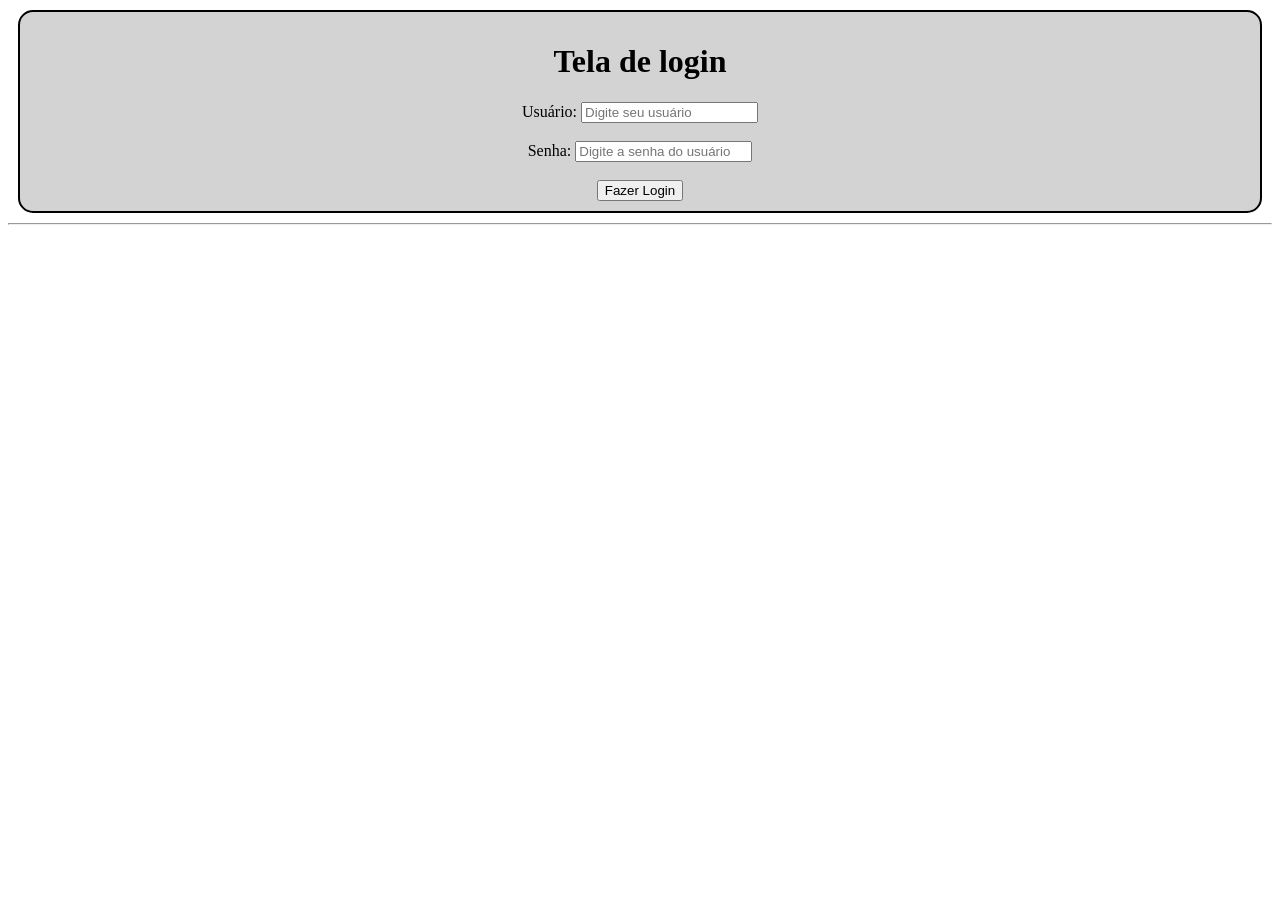
<file: Exercicio1/index.html>
<!DOCTYPE html>
<html lang="en">
<head>
    <meta charset="UTF-8">
    <meta name="viewport" content="width=device-width, initial-scale=1.0">
    <link rel="stylesheet" href="style.css">
    <title>Login</title>
</head>
<body>

    <center>
        <div>
            <h1>Tela de login</h1>

            <form id="formulario">
            <label for="usuario">Usuário:</label>
            <input type="text" placeholder="Digite seu usuário" id="usuario"><br><br>

            <label for="senha">Senha:</label>
            <input type="password" placeholder="Digite a senha do usuário" id="senha"><br><br>

            <button type="button" onclick="validar()">Fazer Login</button>
    
        </div>
    </form><hr>

    <p id="validacao"></p>
    </center>

    <script src="script.js"></script>

</body>
</html>
</file>
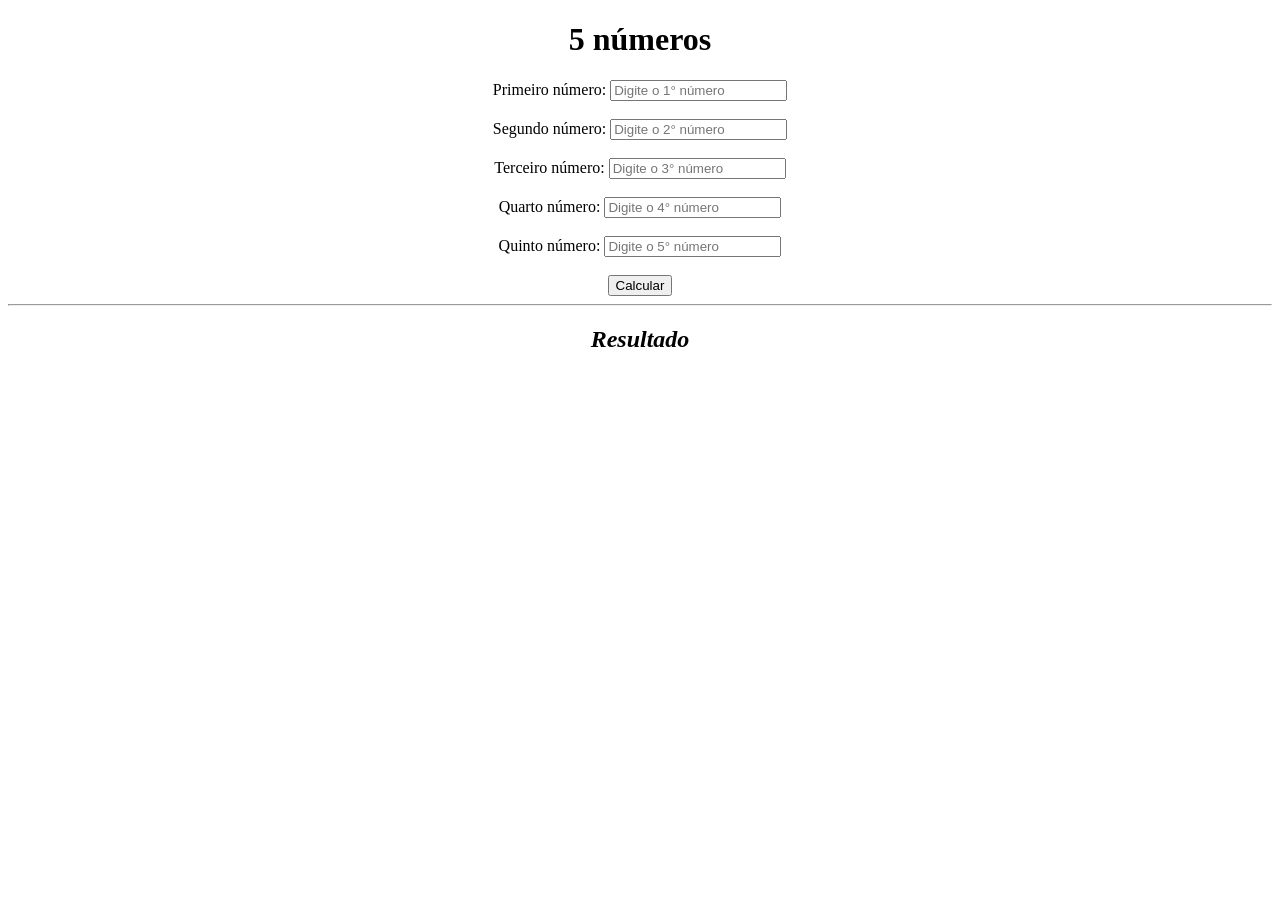
<file: Exercicio2/index.html>
<!DOCTYPE html>
<html lang="en">
<head>
    <meta charset="UTF-8">
    <meta name="viewport" content="width=device-width, initial-scale=1.0">
    <title>5 números</title>
</head>
<body>

    <center>
        <h1>5 números</h1>

        <form>
            <label for="n1">Primeiro número:</label>
            <input type="number" placeholder="Digite o 1° número" id="n1"><br><br>
             
            <label for="n2">Segundo número:</label>
            <input type="number" placeholder="Digite o 2° número" id="n2"><br><br>
        
            <label for="n3">Terceiro número:</label>
            <input type="number" placeholder="Digite o 3° número" id="n3"><br><br>
        
            <label for="n4">Quarto número:</label>
            <input type="number" placeholder="Digite o 4° número" id="n4"><br><br>
        
            <label for="n5">Quinto número:</label>
            <input type="number" placeholder="Digite o 5° número" id="n5"><br><br>
        
            <button type="button" onclick="calcularResultado()">Calcular</button>
        </form><hr>

        <h2><em>Resultado</em></h2>

        <p id="resultado"></p>
    </center>

    <script src="script.js"></script>
    
</body>
</html>
</file>
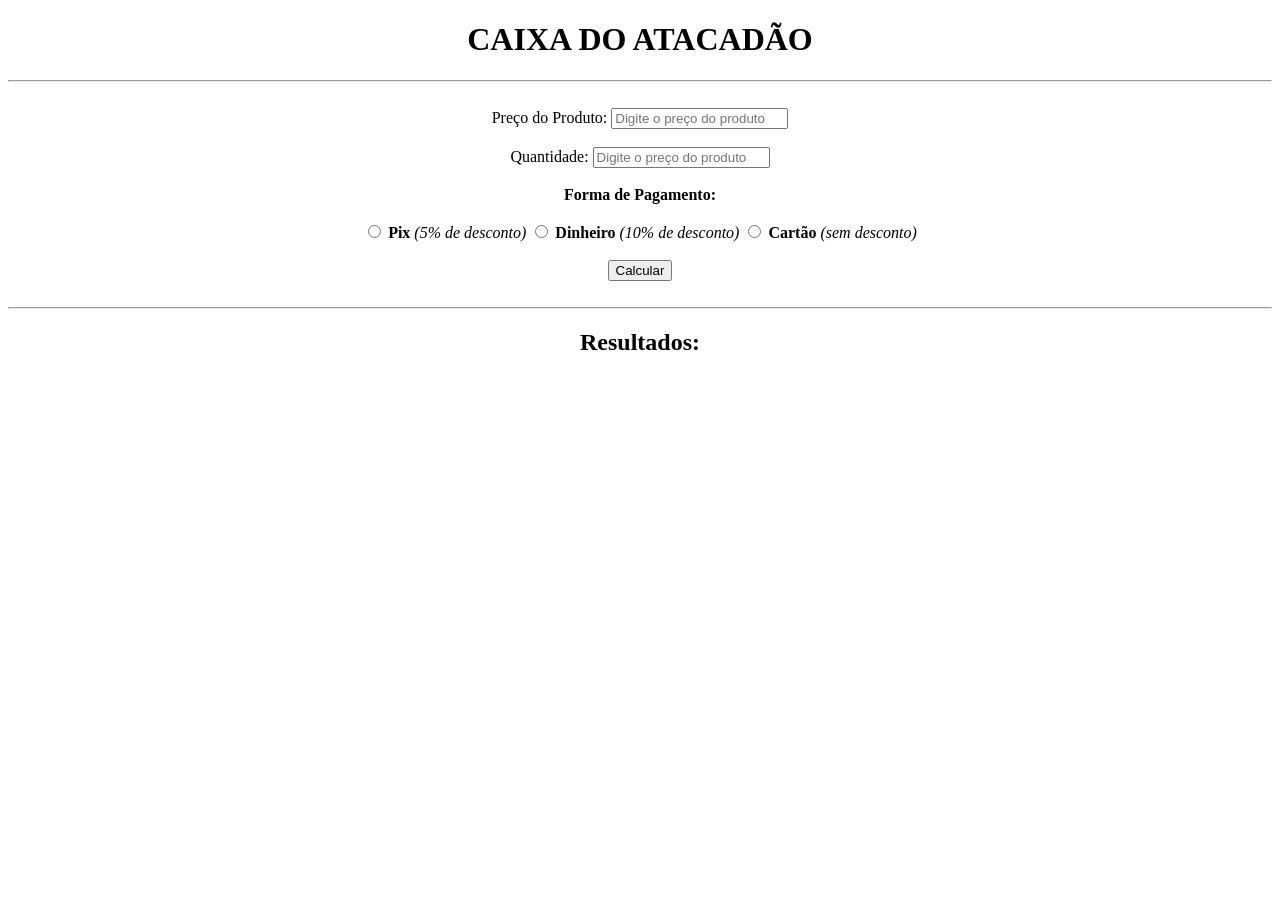
<file: Exercicio3/index.html>
<!DOCTYPE html>
<html lang="en">
<head>
    <meta charset="UTF-8">
    <meta name="viewport" content="width=device-width, initial-scale=1.0">
    <title>Sistema de Caixa</title>
</head>
<body>
    
    <center>
        <h1>CAIXA DO ATACADÃO</h1><hr>

        <form id="formulario">
            <br><label for="preco">Preço do Produto:</label>
            <input type="number" placeholder="Digite o preço do produto" id="preco" step="00.01"><br><br>

            <label for="qtd">Quantidade:</label>
            <input type="number" placeholder="Digite o preço do produto" id="qtd"><br><br>
            
            <strong>Forma de Pagamento:</strong><br><br>

            <input type="radio" name="fp" id="pix" value="pix">
            <label for="pix"><strong>Pix</strong> <em>(5% de desconto)</em></label>

            <input type="radio" name="fp" id="din" value="din">
            <label for="din"><strong>Dinheiro</strong> <em>(10% de desconto)</em></label>

            <input type="radio" id="cartao" value="cartao">
            <label for="cartao"><strong>Cartão</strong> <em>(sem desconto)</em></label><br><br>
            
            <button type="button" onclick="validar()">Calcular</button>
            </form><br><hr>
            
            <h2>Resultados:</h2><br>

            <p id="validacao"></p>
    </center>

    <script src="script.js"></script>

</body>
</html>
</file>
<file: Exercicio1/style.css>
div {
    border: 2px solid black;
    border-radius: 15px;
    background-color: lightgray;
    padding: 10px 15px;
    margin: 10px;
}
</file>
